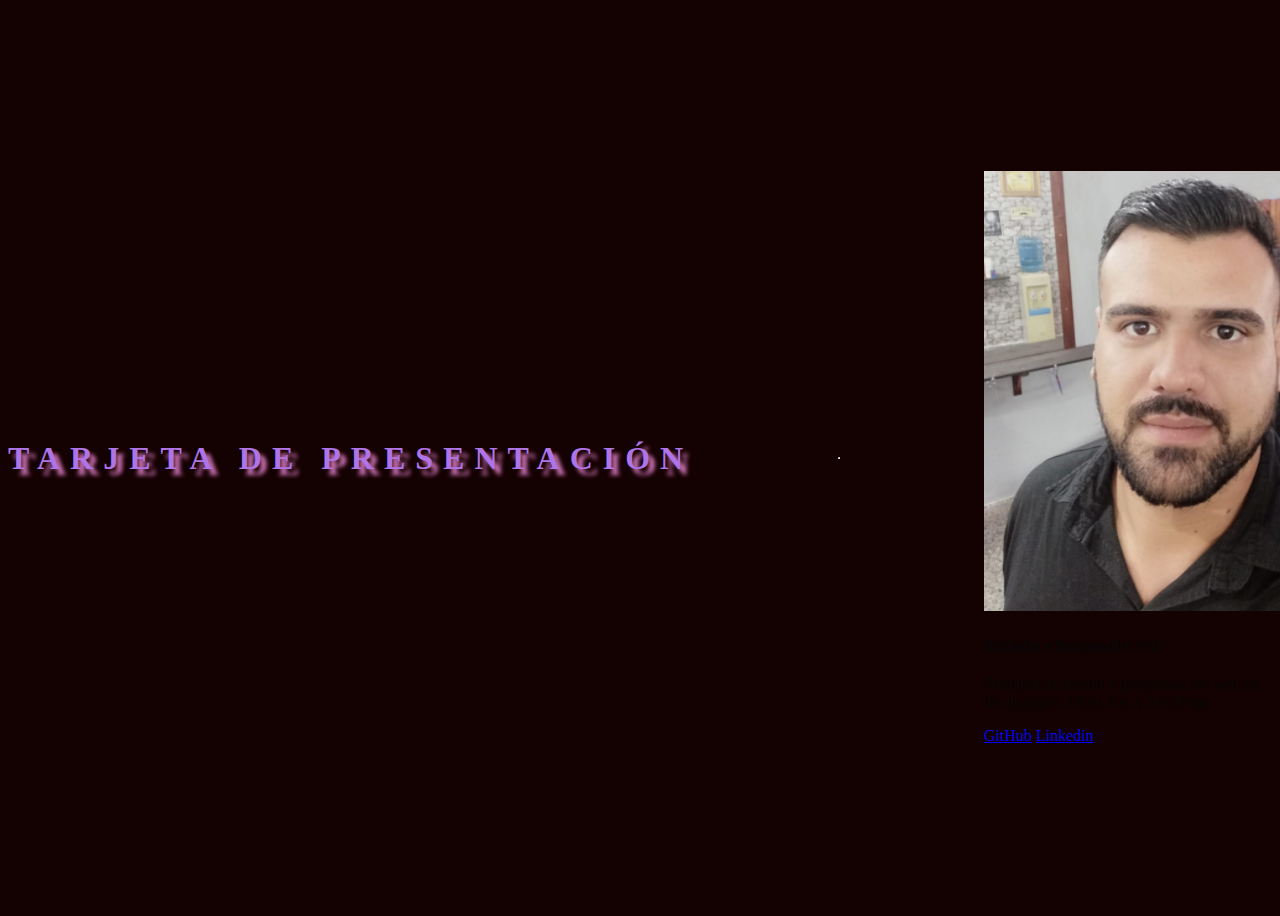
<file: Index.html>
<!DOCTYPE html>
<html lang="en">
<head>
    <meta charset="UTF-8">
    <meta http-equiv="X-UA-Compatible" content="IE=edge">
    <meta name="viewport" content="width=device-width, initial-scale=1.0">
    <link href="https://cdn.jsdelivr.net/npm/bootstrap@5.1.3/dist/css/bootstrap.min.css" rel="stylesheet" integrity="sha384-1BmE4kWBq78iYhFldvKuhfTAU6auU8tT94WrHftjDbrCEXSU1oBoqyl2QvZ6jIW3" crossorigin="anonymous">
    <link rel="stylesheet" href="Style.css">
    <link rel="stylesheet" media="all" href="style2.css" />
    <title>Tarjeta De Presentación</title>
</head>
<body>
  <div class="wrapper row justify-content-center">

    <h2 class="row justify-content-center" >Tarjeta De Presentación</h2>
    <hr>

    <div class="row justify-content-center">
        <div class="card" style="width: 18rem;">
            <img src="Screenshot_1.png" class="card-img-top" alt="...">
            <div class="card-body">
              <h5 class="card-title">Diseñador y Programador Web</h5>
              <p class="card-text">Trabajos de diseño y programación web en los leguajes: Html, Css y JavaSript.</p>
              <a href="https://github.com/CHARTER1488" target="new" class="btn btn-primary">GitHub</a>
              <a href="https://www.linkedin.com/in/cristian-david-aguirreberri/" target="new" class="btn btn-primary">Linkedin</a>
              
            </div>
          </div>
    </div>
 
    <script src="https://cdn.jsdelivr.net/npm/bootstrap@5.1.3/dist/js/bootstrap.bundle.min.js" integrity="sha384-ka7Sk0Gln4gmtz2MlQnikT1wXgYsOg+OMhuP+IlRH9sENBO0LRn5q+8nbTov4+1p" crossorigin="anonymous"></script>
</body>
</html>
</file>
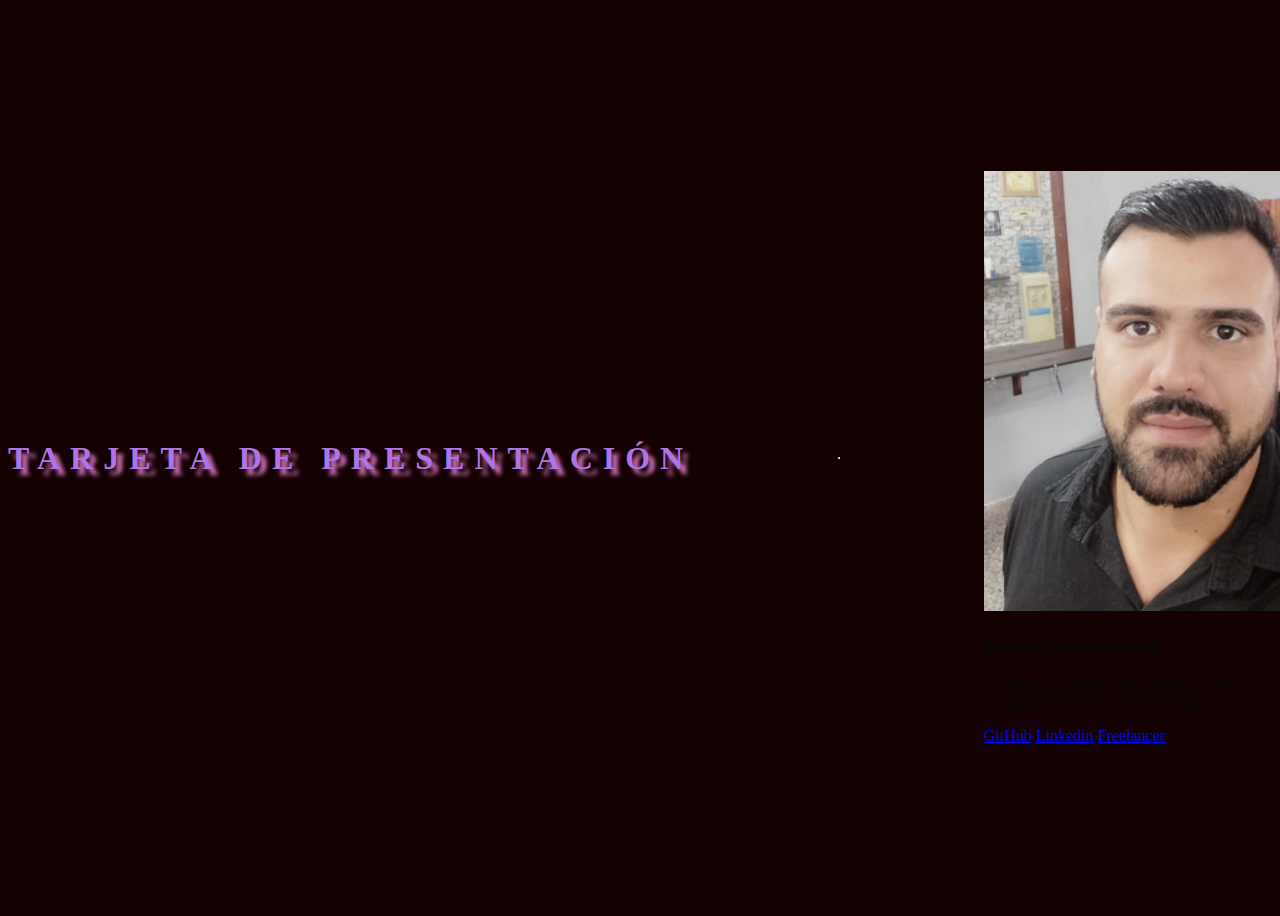
<file: index.html>
<!DOCTYPE html>
<html lang="en">
<head>
    <meta charset="UTF-8">
    <meta http-equiv="X-UA-Compatible" content="IE=edge">
    <meta name="viewport" content="width=device-width, initial-scale=1.0">
    <link href="https://cdn.jsdelivr.net/npm/bootstrap@5.1.3/dist/css/bootstrap.min.css" rel="stylesheet" integrity="sha384-1BmE4kWBq78iYhFldvKuhfTAU6auU8tT94WrHftjDbrCEXSU1oBoqyl2QvZ6jIW3" crossorigin="anonymous">
    <link rel="stylesheet" href="style.css">
    <link rel="stylesheet" media="all" href="style2.css" />
    <title>Tarjeta De Presentación</title>
</head>
<body>
  <div class="wrapper row justify-content-center">

    <h2 class="row justify-content-center" >Tarjeta De Presentación</h2>
    <hr>

    <div class="row justify-content-center">
        <div class="card" style="width: 18rem;">
            <img src="Screenshot_1.png" class="card-img-top" alt="cristian-david-aguirreberri">
            <div class="card-body">
              <h5 class="card-title">Diseñador y Programador Web</h5>
              <p class="card-text">Trabajos de diseño y programación web en los leguajes: Html, Css y JavaSript.</p>
              <a href="https://github.com/CHARTER1488" target="new" class="btn btn-primary">GitHub</a>
              <a href="https://www.linkedin.com/in/cristian-david-aguirreberri/" target="new" class="btn btn-primary">Linkedin</a>
              <a href="https://www.freelancer.com/u/cristianaguirreb" target="new" class="btn btn-primary fs-3">Freelancer</a>
              
            </div>
          </div>
    </div>
 
    <script src="https://cdn.jsdelivr.net/npm/bootstrap@5.1.3/dist/js/bootstrap.bundle.min.js" integrity="sha384-ka7Sk0Gln4gmtz2MlQnikT1wXgYsOg+OMhuP+IlRH9sENBO0LRn5q+8nbTov4+1p" crossorigin="anonymous"></script>
</body>
</html>
</file>
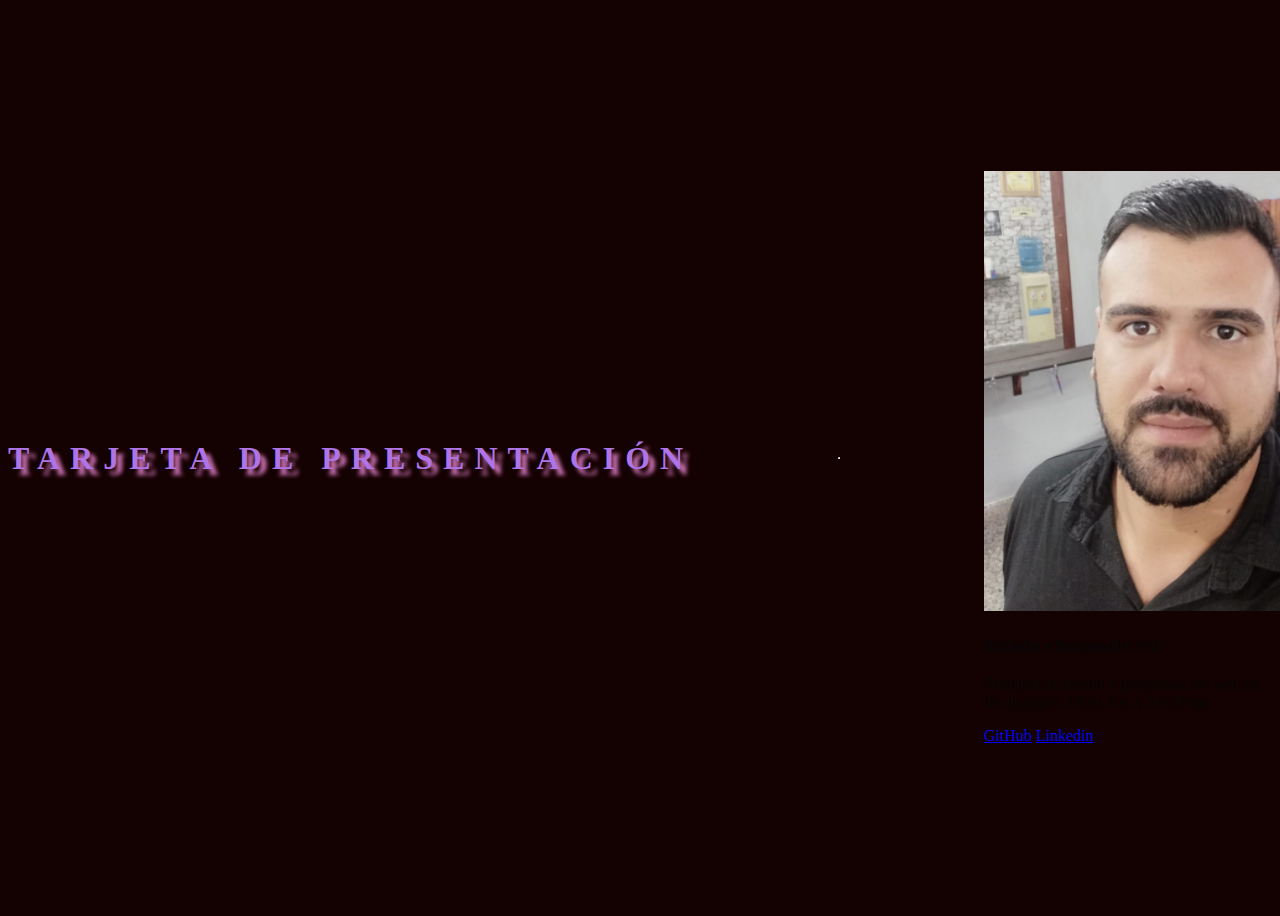
<file: index1.html>
<!DOCTYPE html>
<html lang="en">
<head>
    <meta charset="UTF-8">
    <meta http-equiv="X-UA-Compatible" content="IE=edge">
    <meta name="viewport" content="width=device-width, initial-scale=1.0">
    <link href="https://cdn.jsdelivr.net/npm/bootstrap@5.1.3/dist/css/bootstrap.min.css" rel="stylesheet" integrity="sha384-1BmE4kWBq78iYhFldvKuhfTAU6auU8tT94WrHftjDbrCEXSU1oBoqyl2QvZ6jIW3" crossorigin="anonymous">
    <link rel="stylesheet" href="style.css">
    <link rel="stylesheet" media="all" href="style2.css" />
    <title>Tarjeta De Presentación</title>
</head>
<body>
  <div class="wrapper row justify-content-center">

    <h2 class="row justify-content-center" >Tarjeta De Presentación</h2>
    <hr>

    <div class="row justify-content-center">
        <div class="card" style="width: 18rem;">
            <img src="Screenshot_1.png" class="card-img-top" alt="cristian-david-aguirreberri">
            <div class="card-body">
              <h5 class="card-title">Diseñador y Programador Web</h5>
              <p class="card-text">Trabajos de diseño y programación web en los leguajes: Html, Css y JavaSript.</p>
              <a href="https://github.com/CHARTER1488" target="new" class="btn btn-primary">GitHub</a>
              <a href="https://www.linkedin.com/in/cristian-david-aguirreberri/" target="new" class="btn btn-primary">Linkedin</a>
              
            </div>
          </div>
    </div>
 
    <script src="https://cdn.jsdelivr.net/npm/bootstrap@5.1.3/dist/js/bootstrap.bundle.min.js" integrity="sha384-ka7Sk0Gln4gmtz2MlQnikT1wXgYsOg+OMhuP+IlRH9sENBO0LRn5q+8nbTov4+1p" crossorigin="anonymous"></script>
</body>
</html>
</file>
<file: Style.css>
h2{
    color: rgb(175, 116, 231);
    font-size: 200%;
  font-weight: bold;
  letter-spacing: 10px;
  text-align: center;
  text-shadow: rgb(221, 124, 197) 6px 6px 4px;
  text-transform: uppercase;
}
h5{
    text-decoration: underline;
}
</file>
<file: style2.css>
@import url('https://fonts.googleapis.com/css?family=Lobster&display=swap') repeat scroll 0 0 rgba(0, 0, 0 , 0);

body {
  background: rgb(20, 1, 1);
}

.title {
  font-size: 5.6rem;
  font-family: 'Lobster', cursive;
}

.wrapper {
  background: url("https://images.unsplash.com/photo-1465146633011-14f8e0781093?ixlib=rb-1.2.1&ixid=eyJhcHBfaWQiOjEyMDd9&auto=format&fit=crop&w=3450&q=80");
  color: rgb(7, 7, 7);
  width: 100%;
  height: 100vh;
  display: flex;
  justify-content: center;
  align-items: center;
  perspective: 1000px;
  perspective-origin: 50% 50%;
  animation: animation 100s linear infinite;
}

@keyframes animation {
   100%{
    background-position:0px -3000px;
  }
}
</file>
<file: style.css>
h2{
    color: rgb(175, 116, 231);
    font-size: 200%;
  font-weight: bold;
  letter-spacing: 10px;
  text-align: center;
  text-shadow: rgb(221, 124, 197) 6px 6px 4px;
  text-transform: uppercase;
}
h5{
    text-decoration: underline;
}
</file>
